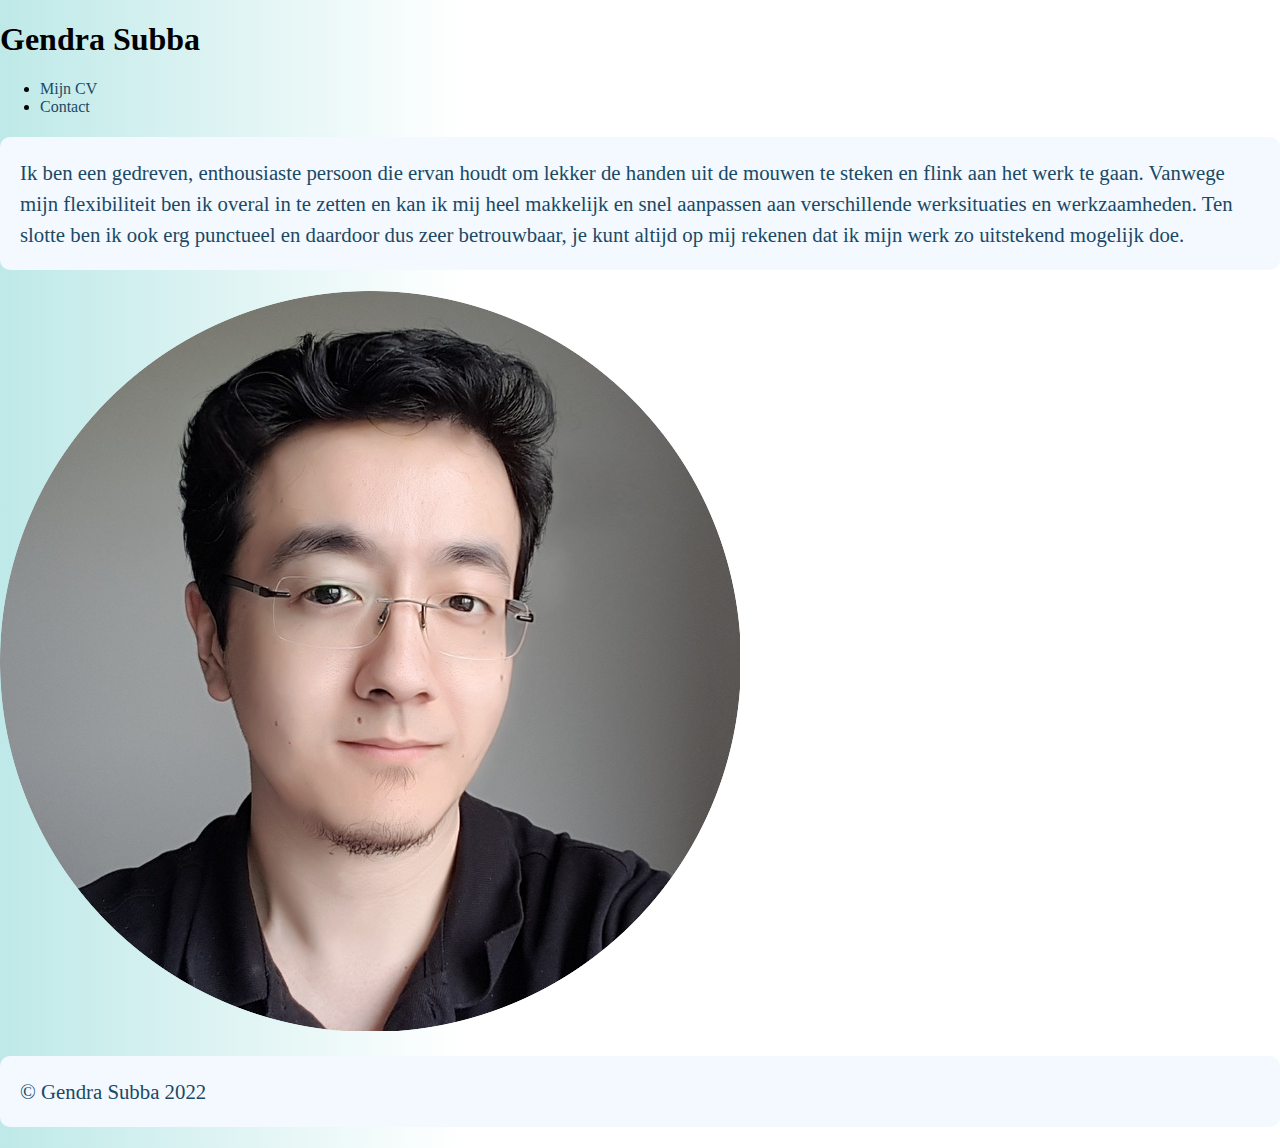
<file: index.html>
<!DOCTYPE html>
<html>
<head>
  <meta charset="utf-8">
  <title>Gendra Subba</title>
  <link rel="stylesheet" type="text/css" href="stijl.css">
</head>
<body>
  <header>
  <h1>Gendra Subba</h1>
  <ul>
    <li><a href="mijncv.html">Mijn CV</a></li>
    <li><a href="contact.html">Contact</a></li>
  </ul>
</header>
<div>
  <p>Ik ben een gedreven, enthousiaste persoon die ervan houdt om lekker de handen uit de mouwen te steken en flink aan het werk te gaan. Vanwege mijn flexibiliteit ben ik overal in te zetten en kan ik mij heel makkelijk en snel aanpassen aan verschillende werksituaties en werkzaamheden. Ten slotte ben ik ook erg punctueel en daardoor dus zeer betrouwbaar, je kunt altijd op mij rekenen dat ik mijn werk zo uitstekend mogelijk doe.</p>
<img src="gendra.png" alt="Gendra">
</div>
<footer>
  <p>© Gendra Subba 2022</p>
</footer>
</body>
</html>
</file>
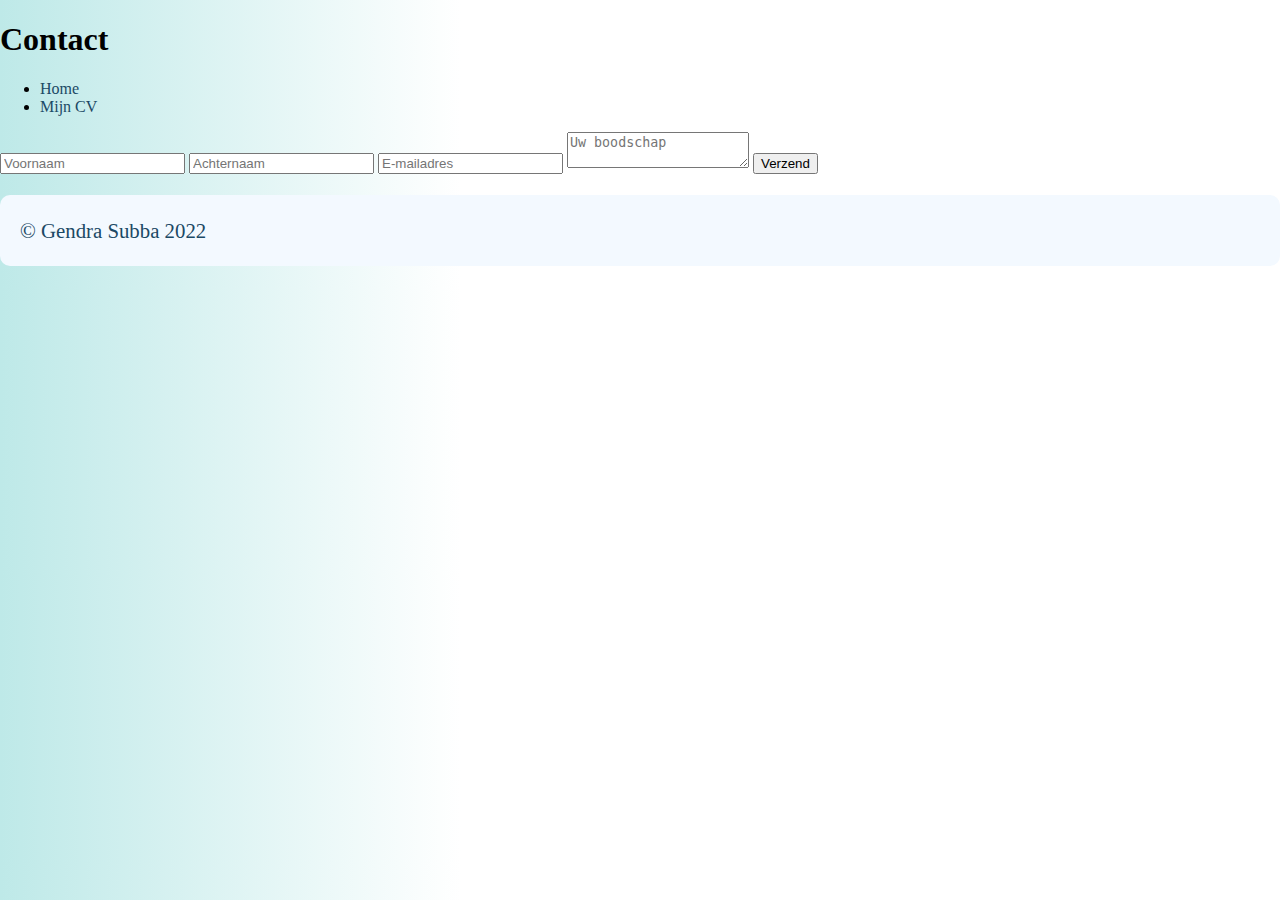
<file: contact.html>
<!DOCTYPE html>
<html>
<head>
  <meta charset="utf-8">
  <title>Contact</title>
  <link rel="stylesheet" type="text/css" href="stijl.css">
  </head>
  <body>
    <header>
      <h1>Contact</h1>
      <ul>
        <li><a href="index.html">Home</a></li>
        <li><a href="mijncv.html">Mijn CV</a></li>
      </ul>
    </header>
    <div>
      <form>
        <input type="text" placeholder="Voornaam">
        <input type="text" placeholder="Achternaam">
        <input type="email" placeholder="E-mailadres">
        <textarea placeholder="Uw boodschap"></textarea>
        <button>Verzend</button>
        </form>
      </div>
        <footer>
          <p>© Gendra Subba 2022</p>
        </footer>
        </body>
        </html>
</file>
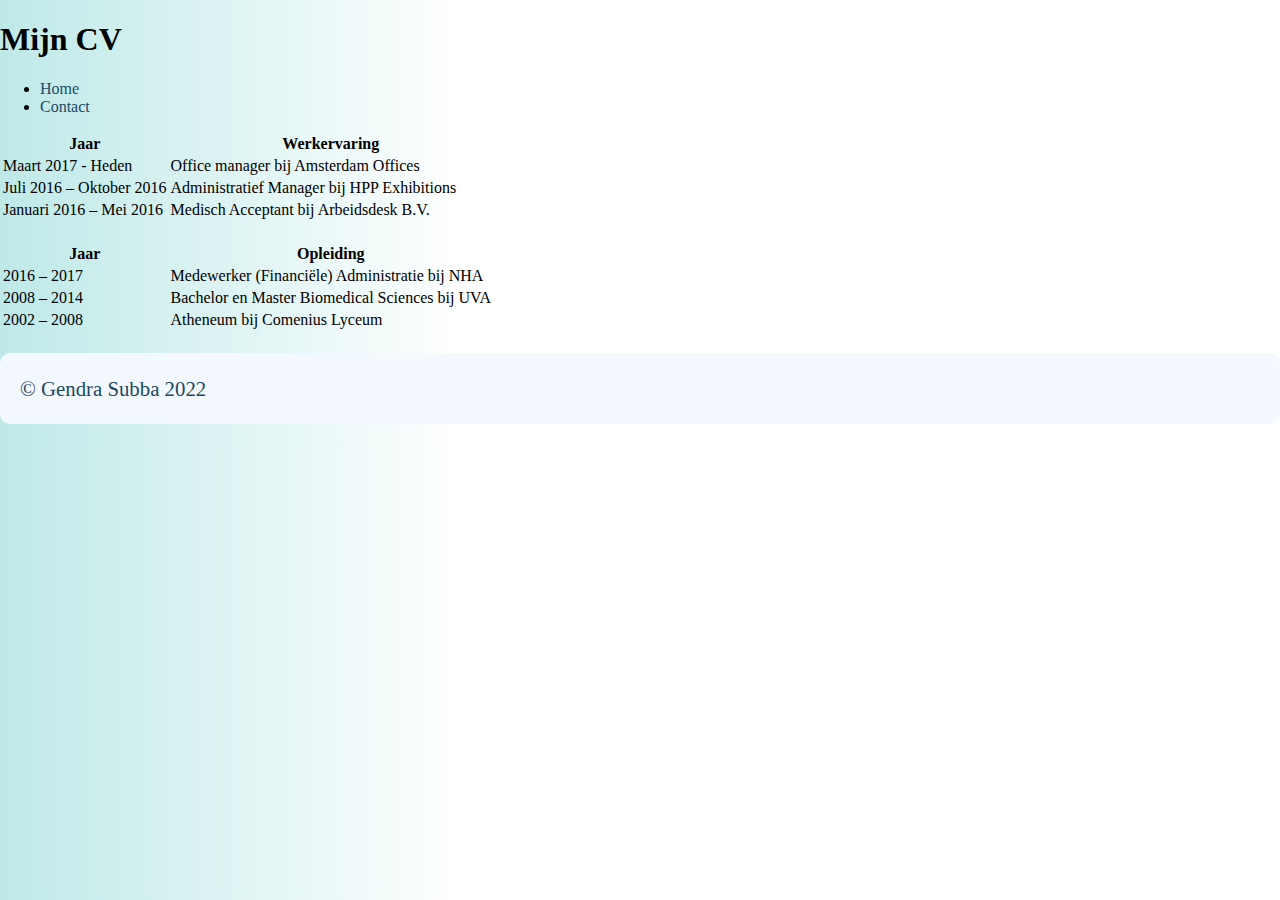
<file: mijncv.html>
<!DOCTYPE html>
<html>
<head>
  <meta charset="utf-8">
  <title>Mijn CV</title>
  <link rel="stylesheet" type="text/css" href="stijl.css">
</head>
<body>
  <header>
    <h1>Mijn CV</h1>
    <ul>
      <li><a href="index.html">Home</a></li>
      <li><a href="contact.html">Contact</a></li>
    </ul>
  </header>
  <div>
    <table>
      <tr>
        <th>Jaar</th>
        <th>Werkervaring</th>
      </tr>
      <tr>
        <td>Maart 2017 - Heden</td>
        <td>Office manager bij Amsterdam Offices</td>
      </tr>
      <tr>
        <td>Juli 2016 – Oktober 2016</td>
        <td>Administratief Manager bij HPP Exhibitions</td>
      </tr>
      <tr>
        <td>Januari 2016 – Mei 2016</td>
        <td>Medisch Acceptant bij Arbeidsdesk B.V.</td>
      </tr>
      <tr>
        <td>&nbsp;</td>
        <td>&nbsp;</td>
      </tr>
      <tr>
        <th>Jaar</th>
        <th>Opleiding</th>
      </tr>
      <tr>
        <td>2016 – 2017</td>
        <td>Medewerker (Financiële) Administratie bij NHA</td>
      </tr>
      <tr>
        <td>2008 – 2014</td>
        <td>Bachelor en Master Biomedical Sciences bij UVA</td>
      </tr>
      <tr>
        <td>2002 – 2008</td>
        <td>Atheneum bij Comenius Lyceum</td>
      </tr>
    </table>
  </div>
  <footer>
    <p>© Gendra Subba 2022</p>
  </footer>
  </body>
  </html>
</file>
<file: stijl.css>
body {
    padding: 0;
    margin: 0;
    background: linear-gradient(to left, #ffffff 64%, #bee9e8 100%);

}


a:link {
    text-decoration: none;
    color: #1B4965;
}

.navbar {
    background: #5FA8D3;
}
.nav-link,
.navbar-brand {
    color: #fff;
    cursor: pointer;
}
.nav-link {
    margin-right: 1em !important;
}
.nav-link:hover {
    color: #000;
}
.nav-pills .nav-link.active {
    background-color: #1B4965;
    color: white;
}
.description {
	left: 50%;
	position: absolute;
	top: 45%;
	transform: translate(-50%, -55%);
	text-align: center;
}
.description h1, h2 {
	color: #1B4965;
}
strong {
    color: #9c0d03;
}
p {
	color: #1B4965;
    background-color: #f3f9ff;
	font-size: 1.3rem;
	line-height: 1.5;
    padding: 20px;
    border-radius: 10px;
}
.description button {
    border:1px solid #6ab446;
    background:#1B4965;
    border-radius: 0;
    color:#fff;
}
.description button:hover {
	border:1px solid #fff;
    background:#fff;
    color:#000;
}
.features {
	margin: 4em auto;
	padding: 1em;
	position: relative;
}
.feature-title {
	color: #1B4965;
	font-weight: 700;
	margin-bottom: 20px;
	text-transform: uppercase;
}

.features img {
	margin-bottom: 16px;
}
.page-footer {
    background-color: #222;
    color: #ccc;
    
}
.footer-copyright {
    color: #666;
    padding: 20px;
}
</file>
